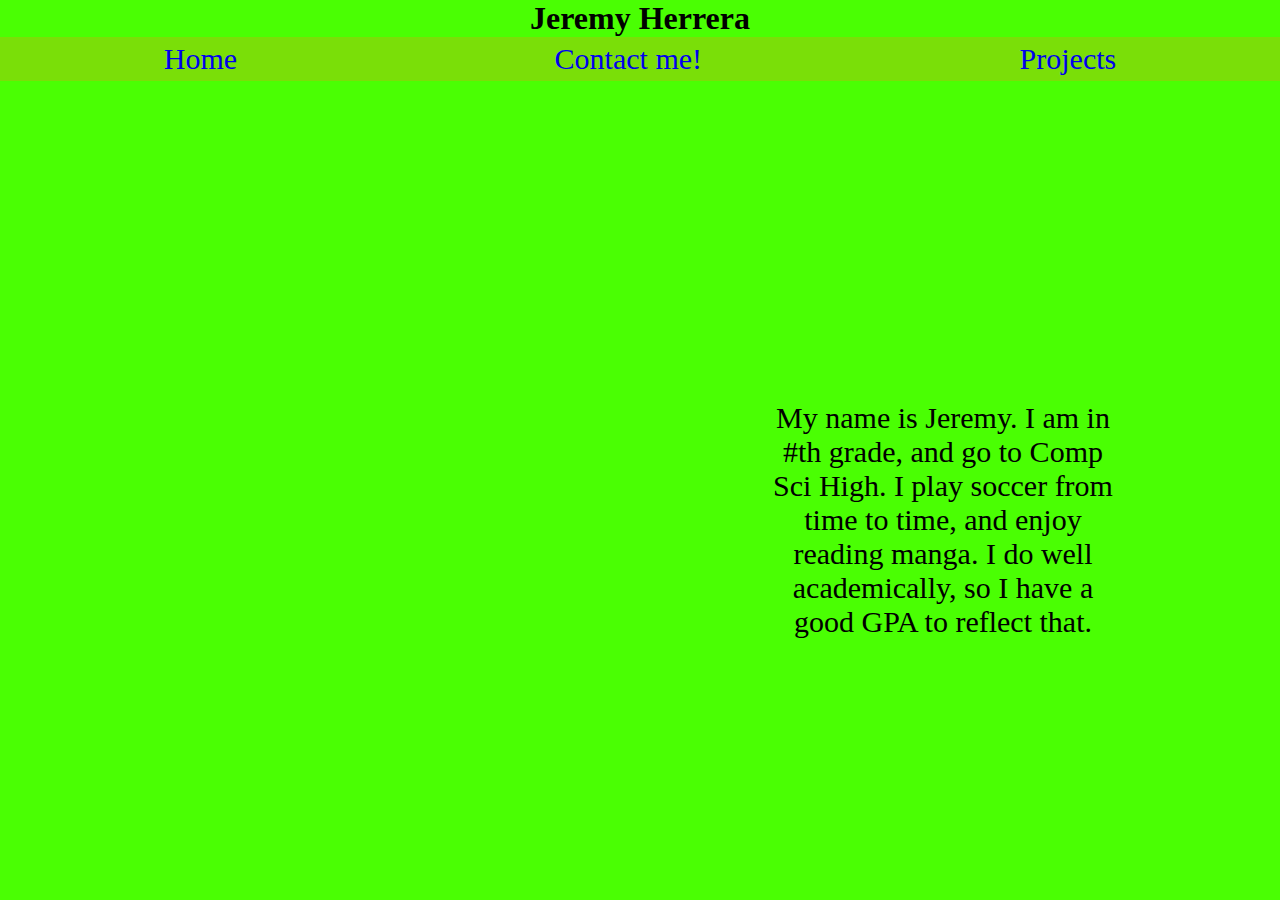
<file: index.html>
<!DOCTYPE html>
<html lang="en">
<head>
   <link href ="https://cdnjs.cloudflare.com/ajax/libs/font-awesome/6.2.0/css/all.min.css" rel = "stylesheet">
   <meta charset="UTF-8">
   <title>Bling Box</title>
   <link rel="stylesheet" href="style.css">
</head>
<body >
   <div>
      <header>
         <h1> Jeremy Herrera</h1>
      </header>
<nav>
   <a href="index.html"> Home</a>
   <a href="contact.html"> Contact me!</a>
   <a href="#"> Projects</a>
</nav>
   </div>
   <div id="body">
      <p id = "end">My name is Jeremy. I am in #th grade, and go to Comp Sci High.
         I play soccer from time to time, and enjoy reading manga. 
         I do well academically, so I have a good GPA to reflect that.
      </p>
   </div>
</body>
</html>
</file>
<file: style.css>
body {
    background-color: rgb(74, 255, 3);
}
* {
    margin: 0;
    padding: 0;
}
header{
    text-align: center;
}
a {
    text-decoration: none;
    text-align: start;
  display: flex;
  justify-content: space-around;
}
nav {
    background-color:rgb(122, 223, 8) ;
    padding: 5px;
display: flex;
justify-content: space-around;
height: 100%;
font-size: 30px;
color: red;
} 
#end {
    display: flex;
    justify-content: start;
    text-align: center;
    font-size: 30px;
    max-width: 350px;
    margin-left: 60%;
    margin-top: 25%;
}
.contact-box {
    width: 500px ;
    background-color: teal;
    box-shadow: 0 0 20px 0 #999;
    top: 50%;
    left: 50%;
    transform: translate(-50%, -50%);
    position: absolute;
  }
  form {
    margin: 35px;
  }
  .input-field{
    width: 400px;
    height: 40px;
    margin-top: 20px;
    padding-left: 10px;
    padding-right: 10px;
    border: 1px solid#787878;
    border-radius: 14px;
    outline: none;
  }
  .textarea-field {
    height: 150px;
    padding-top:10px ;
    
  }
  .btn {
    border-radius: 20px;
    color:#fff;
    margin-top: 18px;
    padding: 10px;
    background-color: coral ;
    font-size: 12px;
    border: none;
    cursor: pointer;
  }
</file>
